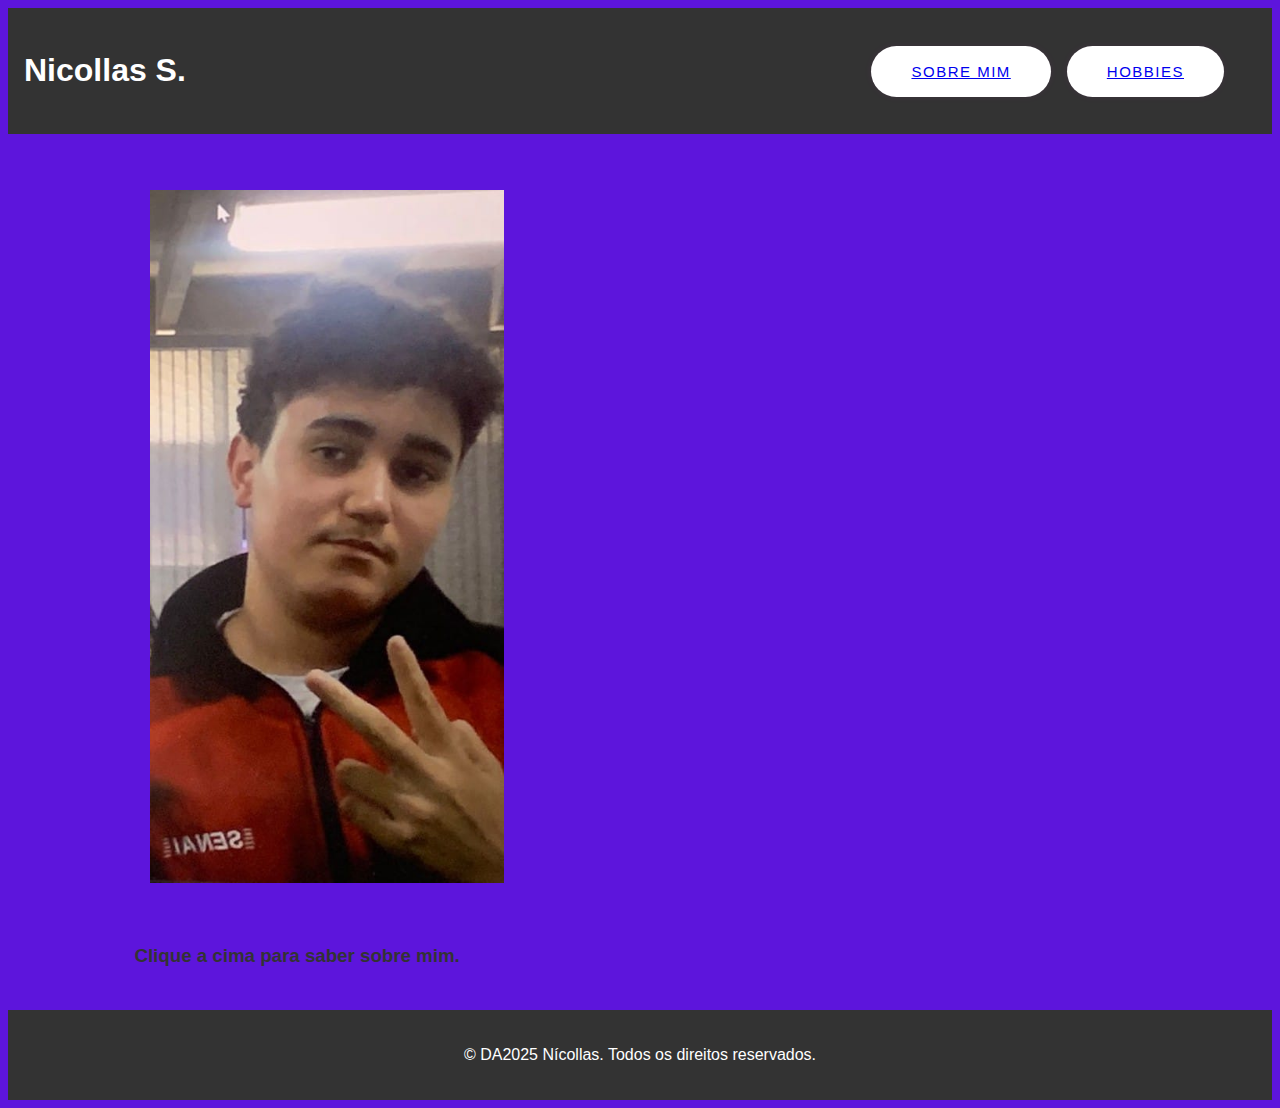
<file: index.html>
<!DOCTYPE html>
<html lang="pt-br">
<head>
    <meta charset="UTF-8">
    <meta name="viewport" content="width=device-width, initial-scale=1.0">
    <title>My Face Page</title>

    <!-- Link para o estilo do site -->
    <link rel="stylesheet" href="CSS/style.css">
    <!-- Responsividade -->
     <meta name="viewport" content="width=device-width, initial-scale=1.0">
</head>
<body>
    <!-- Cabeçalho -->
    <header>
        <h1>Nicollas S.</h1>
        <div class="nav-links a">
        <nav>
            <ul>
                <!-- Links para mudança de página -->
                <li><button><a href="Sobre.html">Sobre mim</a></button></li>
                <li><button><a href="Hobbies.html">Hobbies</a></button></li>
            </ul>
        </nav>
        </div>
    </header>
    <main>
        <!-- Parte da imagem -->
        <article>
            <h2></h2>
            <div class="Nk">
                <img src="img/Minha foto.jpg" alt="Minha foto"></div> <!-- Imagem -->
        </article>

        <div class="Escrita">
            <h3>Clique a cima para saber sobre mim.</h3>
        </div>
    </main>

    <!-- Rodapé -->
    <footer>
        <p>&copy; DA2025 Nícollas. Todos os direitos reservados.</p>
    </footer>
</body>
</html>
</file>
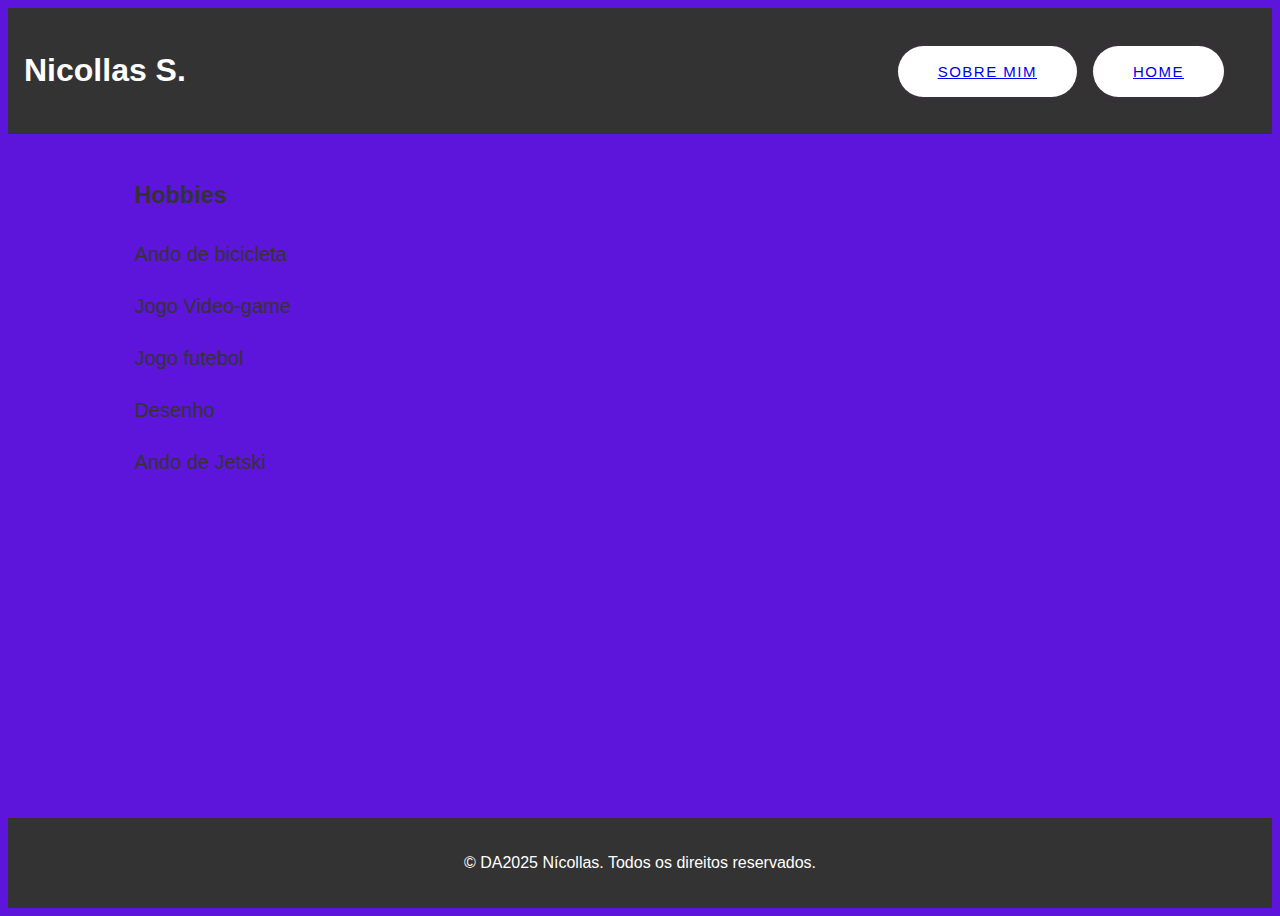
<file: Hobbies.html>
<!DOCTYPE html>
<html lang="pt-br">
<head>
    <meta charset="UTF-8">
    <meta name="viewport" content="width=device-width, initial-scale=1.0">
    <title>My Face Page</title>

    <!-- Link para o estilo do site -->
    <link rel="stylesheet" href="CSS/style.css">
    <!-- Responsividade -->
     <meta name="viewport" content="width=device-width, initial-scale=1.0">
</head>
<body>
    <!-- Cabeçalho -->
    <header>
        <h1>Nicollas S.</h1>
        <div class="nav-links a">
        <nav>
            <ul>
                <!-- Links para mudança de página -->
                <li><button><a href="Sobre.html">Sobre mim</a></button></li>
                <li><button><a href="index.html">Home</a></button></li>
            </ul>
        </nav>
        </div>
    </header>
    <main>
        <!-- Parte dos meus Hobbies -->
        <div class="Hobbies">
            <h3>Hobbies</h3>
            <p>Ando de bicicleta</p>
            <p>Jogo Video-game</p>
            <p>Jogo futebol</p>
            <p>Desenho</p>
            <p>Ando de Jetski</p>
        </div>
    </main>

    <!-- Rodapé -->
    <footer>
        <p>&copy; DA2025 Nícollas. Todos os direitos reservados.</p>
    </footer>
</body>
</html>
</file>
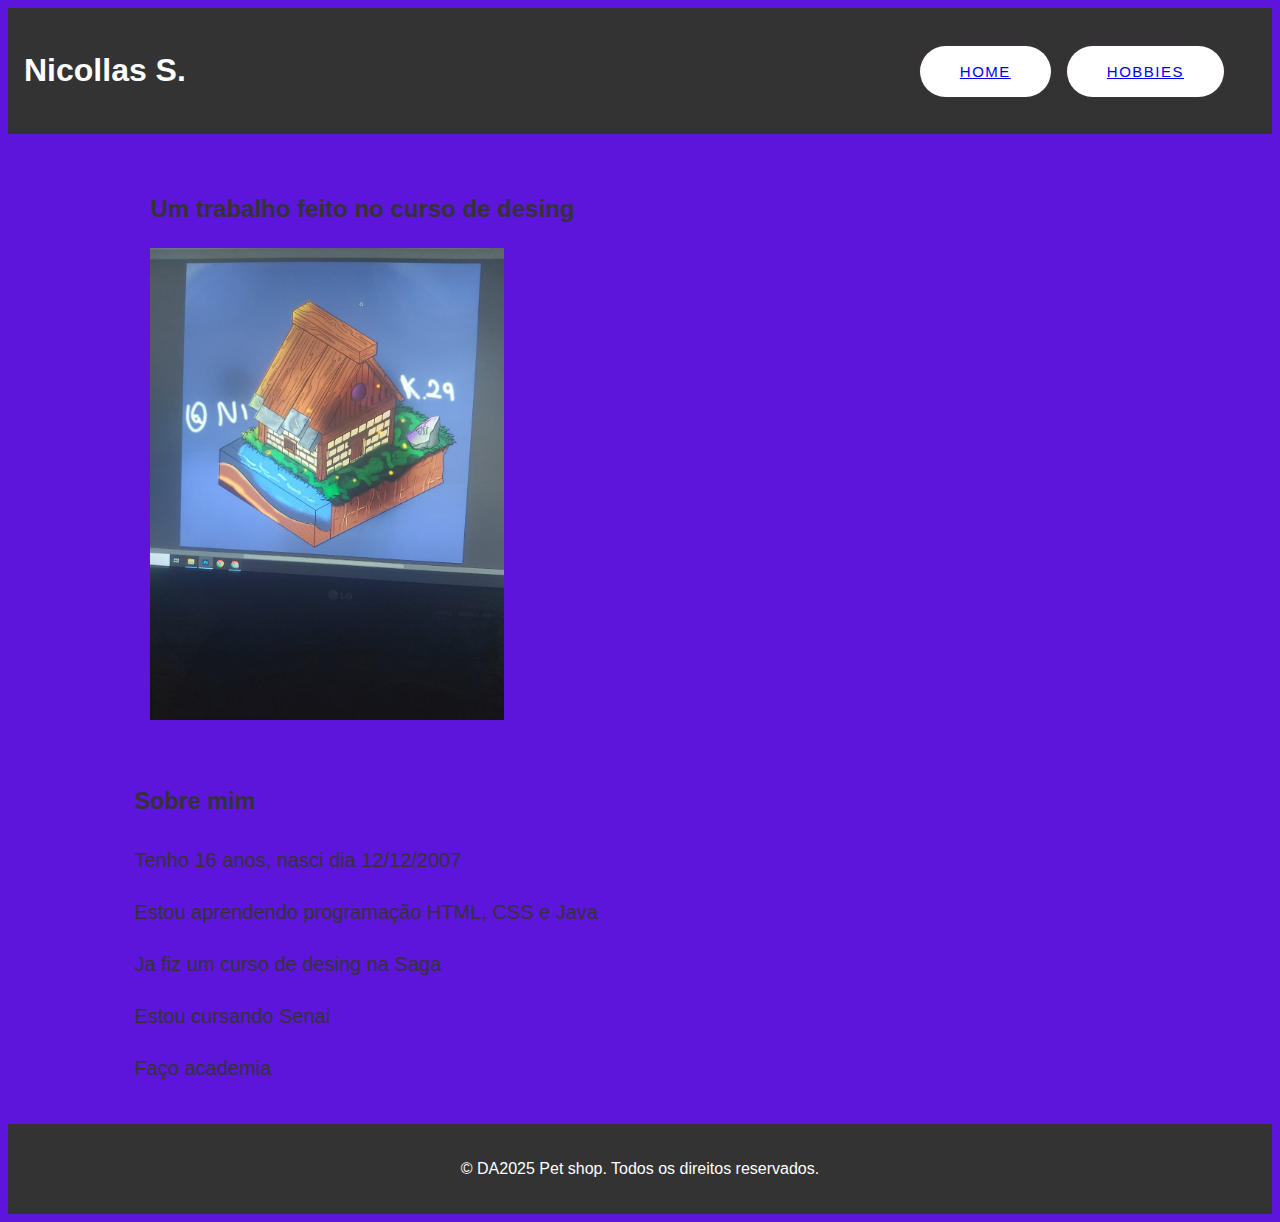
<file: Sobre.html>
<!DOCTYPE html>
<html lang="pt-br">
<head>
    <meta charset="UTF-8">
    <meta name="viewport" content="width=device-width, initial-scale=1.0">
    <title>Sobre mim</title>

    <!-- Link para o estilo do site -->
    <link rel="stylesheet" href="CSS/style.css">
    <!-- Responsividade -->
     <meta name="viewport" content="width=device-width, initial-scale=1.0">
</head>
<body>
    <!-- Cabeçalho -->
    <header>
        <h1>Nicollas S.</h1>

        <!-- Barra de navegação -->
        <div class="nav-links a">
            <nav>
                <ul>
                    <li><button><a href="index.html">Home</a></button></li>
                    <li><button><a href="Hobbies.html">Hobbies</a></button></li>
                </ul>
            </nav>
        </div>
    </header>
    <main>

        <!-- Parte da imagem -->
        <article>
            <h2>Um trabalho feito no curso de desing</h2>
            <div class="Nk">
                <img src="img/Casa.jpg" alt="trabalho do curso"></div> <!-- Imagem -->
        </article>

        <!-- Paragrafo do sobre -->
        <div class="Sobre">
            <h3>Sobre mim</h3>
            <p>Tenho 16 anos, nasci dia 12/12/2007</p>
            <p>Estou aprendendo programação HTML, CSS e Java</p>
            <p>Ja fiz um curso de desing na Saga</p> 
            <p>Estou cursando Senai</p>
            <p>Faço academia</p>
        </div>
    </main>

    <!-- Rodapé -->
    <footer>
        <p>&copy; DA2025 Pet shop. Todos os direitos reservados.</p>
    </footer>
</body>
</html>
</body>
</html>
</file>
<file: CSS/style.css>
body {
    font-family: Arial, Helvetica, sans-serif; /* Define a fonte */
    line-height: 1.6;
    background-color: #5d15dc; /* Define a cor de fundo */
    color: #b119be; /*  Cor da fonte */
    display: flex; /* usa flexbox para o layout da pagina*/
    flex-direction: column; /*organiza os elementos em coluna */
    min-height: 100vh; /* Altura mínima */
    text-decoration: none; /* Tirar risco de baixo do link */
}


/* estilo de cabeçalho */
header {
    background-color: #333;
    padding: 1rem; /* Espaçamento interno */
    display: flex; /* usa flexbox para o layout do cabeçalho*/
    justify-content: space-between; /* distribui elementos horizontalmente */
    align-items: center; /* alinha elementos verticalmente */
}

header h1 {
    color: #fff;
}
    
nav ul {
    list-style: none;
    display: flex; /* usa flexbox para o layout da barra de navegaçao*/
    margin-right: 2rem; 
}

nav ul li {
    /* espaçamento entre os itens */
    margin-left: 1rem;
}

/* Parte do botão */
button {
    padding: 17px 40px;
    border-radius: 50px;
    border: 0;
    background-color: white;
    box-shadow: #fc22fc0d 0 0 8px;
    letter-spacing: 1.5px;
    text-transform: uppercase;
    font-size: 15px;
    transition: all .5s ease;
}

/* Parte dos botão animado */
button:hover {
    letter-spacing: 3px;
    background-color: #5d18dc 0px 7px 29px 0px;
    color: #fff;
    box-shadow: #5d18dc 0px 7px 29px 0px; 
}

button:active{
    letter-spacing: 3px;
    background-color: #5d15dc;
    color: #fff;
    box-shadow: #5d18dc 0px 0px 0px 0px;
    transform:translateY(10px)
}

.Escrita {
    color: #333;
}

main {
    flex: 1; /* permite o conteudo principal crecer e ocupar espaço disponivel*/
    width: 80%; /* Largura definida */
    margin: 20px auto;
   display: flex; /* usa flexbox para o layout do conteudo principal*/
    flex-wrap: wrap; /* permite que os elementos quebrem para a proxima linha*/
}

article {
    flex: 0 0 70%;
    width: 50%;
    float: left;
    padding: 1rem;
    margin-bottom: 1rem; 
    border-radius: 8px;
}

article h2 {
    color: #333;
}

article img {
    width: 50%;
}

aside {
    flex: 0 0 28%; /* Não cresce, não encolhe, base de 28% */
    background-color: #5d15dc;
    padding: 1rem; /* Eapaçamento interno */
    margin-left: 2%; /* cria espaço entre o artigo e a barra lateral   */
    background-color: #5d15dc;
    box-sizing: border-box;
    text-align: left; /* Texto na esquerda */
}

section {
    flex: 0 0 100%; /* ocupa toda a largura*/
   background-color: #f2dfd5;
    padding: 1rem;
    margin-top: 1rem;
}

/* estilos de rodapé */
footer {
    background-color: #333;
    color: #fff;
    text-align: center;
    padding: 1rem;
    margin-bottom: 0;
}

/* _________________________________________________________ */
/* Reutilizando HTML do index no sobre e economizando linhas no CSS e mudando algumas informações */
/* Parte do Sobre*/

.Sobre {
    font-family: Arial, Helvetica, sans-serif;
    font-size: 20px;
    color: #333;
}

.Sobre h3 {
    color: #333;
}

/* _________________________________________________________ */
/* Parte do Hobbies */

.Hobbies {
    font-family: Arial, Helvetica, sans-serif;
    font-size: 20px;
    color: #333;
}
</file>
